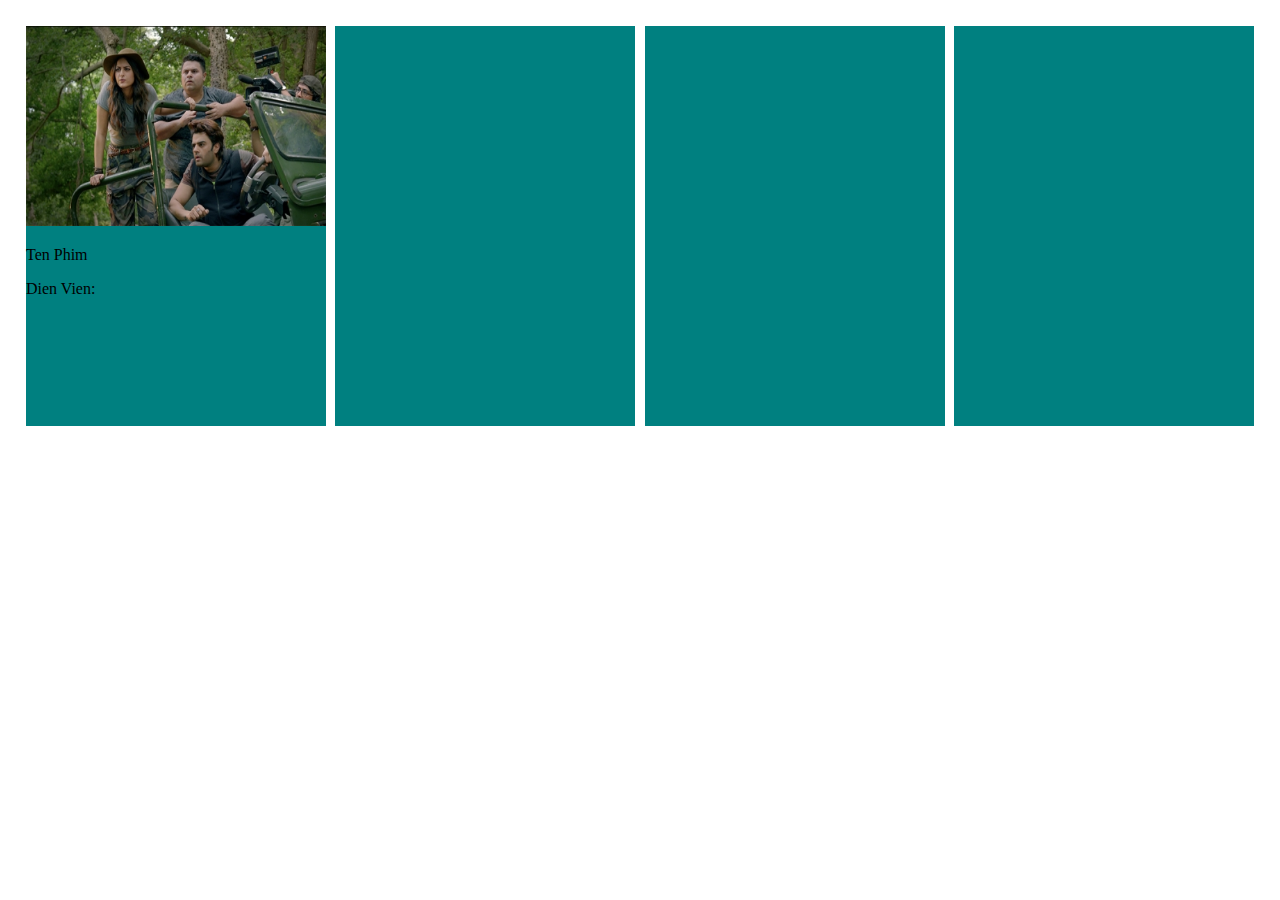
<file: templates/sidePage.html>
<!DOCTYPE html>
<html lang="en">
  <head>
    <meta charset="UTF-8" />
    <meta name="viewport" content="width=device-width, initial-scale=1.0" />
    <title>Document</title>
    <link rel="stylesheet" href="../statics/styles/sidebar.css" />
  </head>
  <body>
    <div class="d-flex p-18 justify-content-between">
      <div class="wrap-film">
        <div>
          <img src="../images/Nhoi Nhoi.jpg" alt="" />
        </div>
        <div>
          <p>Ten Phim</p>
        </div>
        <div>
          <p>Dien Vien:</p>
        </div>
      </div>
      <div class="wrap-film"></div>
      <div class="wrap-film"></div>
      <div class="wrap-film"></div>
    </div>
  </body>
</html>
</file>
<file: statics/styles/sidebar.css>
.wrap-film {
  width: 300px;
  height: 400px;
  background-color: teal;
}

.wrap-film img {
  width: 100%;
  height: 200px;
}

.d-flex {
  display: flex;
}

.p-18 {
  padding: 18px;
}

.justify-content-between {
  justify-content: space-between;
}
</file>
